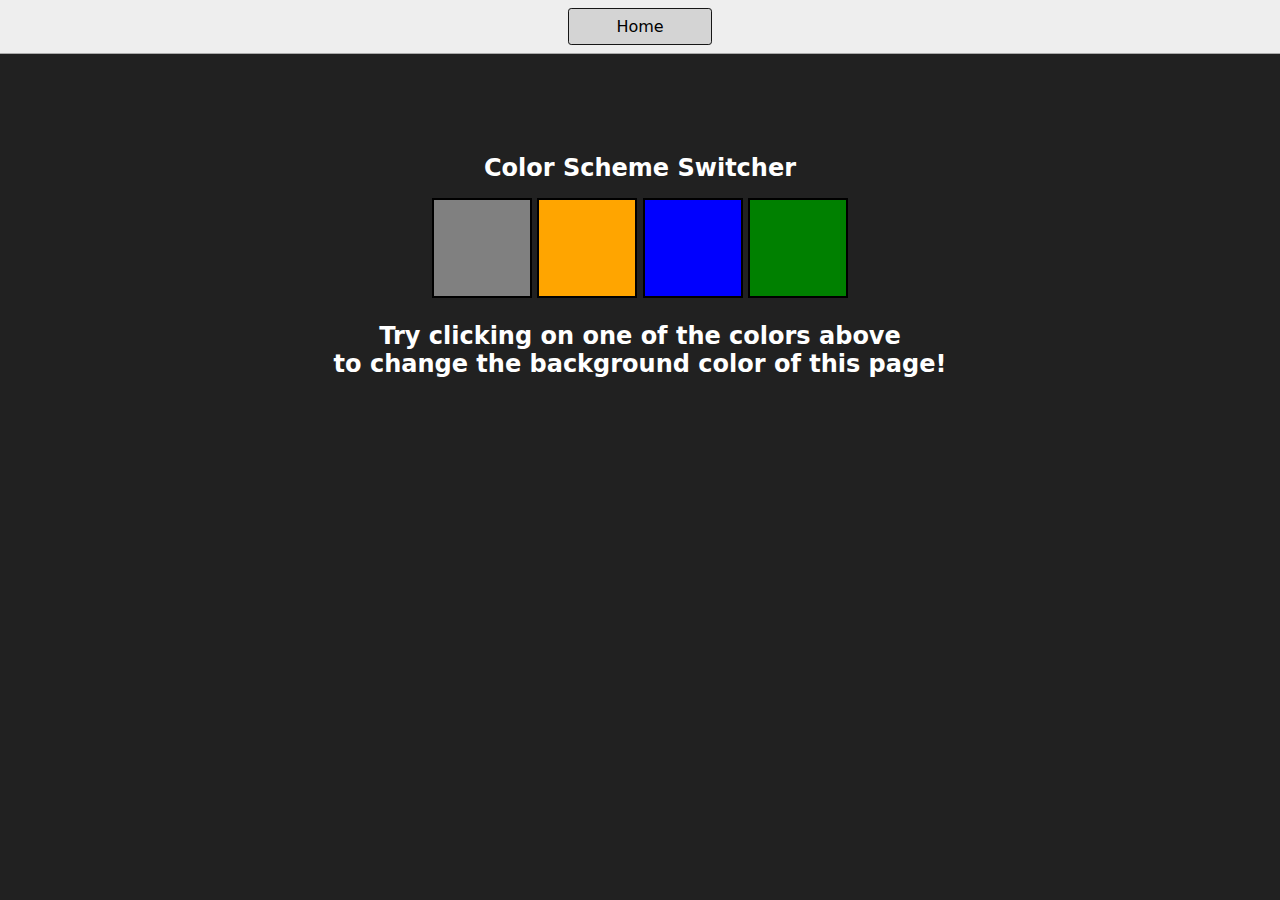
<file: 1-colorChanger/index.html>
<!DOCTYPE html>
<html lang="en">
  <head>
    <meta charset="UTF-8" />
    <meta name="viewport" content="width=device-width, initial-scale=1.0" />
    <meta http-equiv="X-UA-Compatible" content="ie=edge" />
    <link rel="stylesheet" href="style.css" />
    <link rel="stylesheet" href="../styles.css" />
    <title>JavaScript Background Color Switcher</title>
  </head>

  <body style="background-color: #212121; color: white;">
    <nav>
      <a href="/" aria-current="page">Home</a>
    </nav>
    <div class="canvas">
      <h1>Color Scheme Switcher</h1>
      <span class="button" id="grey"></span>
      <span class="button" id="orange"></span>
      <span class="button" id="blue"></span>
      <span class="button" id="green"></span>
      <h2>
        Try clicking on one of the colors above
        <span>to change the background color of this page!</span>
      </h2>
    </div>
    <script src="sc.js"></script>
  </body>
</html>
</file>
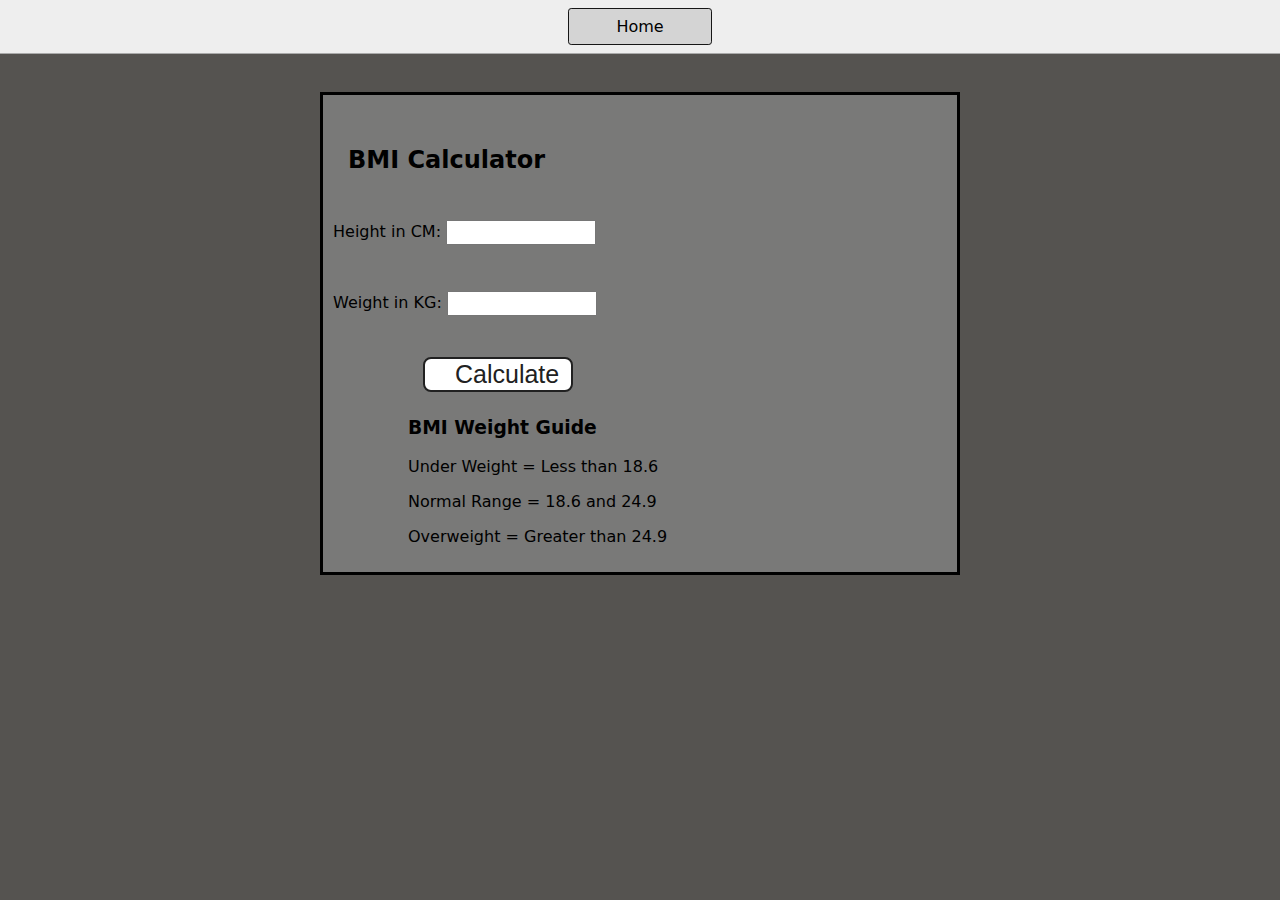
<file: 2-BMICalculator/index.html>
<!DOCTYPE html>
<html lang="en">
  <head>
    <meta charset="UTF-8" />
    <meta name="viewport" content="width=device-width, initial-scale=1.0" />
    <meta http-equiv="X-UA-Compatible" content="ie=edge" />
    <link rel="stylesheet" href="style2.css" />
    <link rel="stylesheet" href="../styles.css" />
    <title>BMI Calculator</title>
  </head>
  <body style="background-color:rgb(85, 83, 80);">
    <nav>
      <a href="/" aria-current="page">Home</a>
    </nav>
    <br>
    <br>
    <div class="container">
      <h1>BMI Calculator</h1>
      <form>
        <p><label>Height in CM: </label><input type="text" id="height" /></p>
        <p><label>Weight in KG: </label><input type="text" id="weight" /></p>
        <button>Calculate</button>
        <div id="results"></div>
        <div id="weight-guide">
          <h3>BMI Weight Guide</h3>
          <p>Under Weight = Less than 18.6</p>
          <p>Normal Range = 18.6 and 24.9</p>
          <p>Overweight = Greater than 24.9</p>
        </div>
      </form>
    </div>
  </body>
  <script src="sc.js"></script>
</html>
</file>
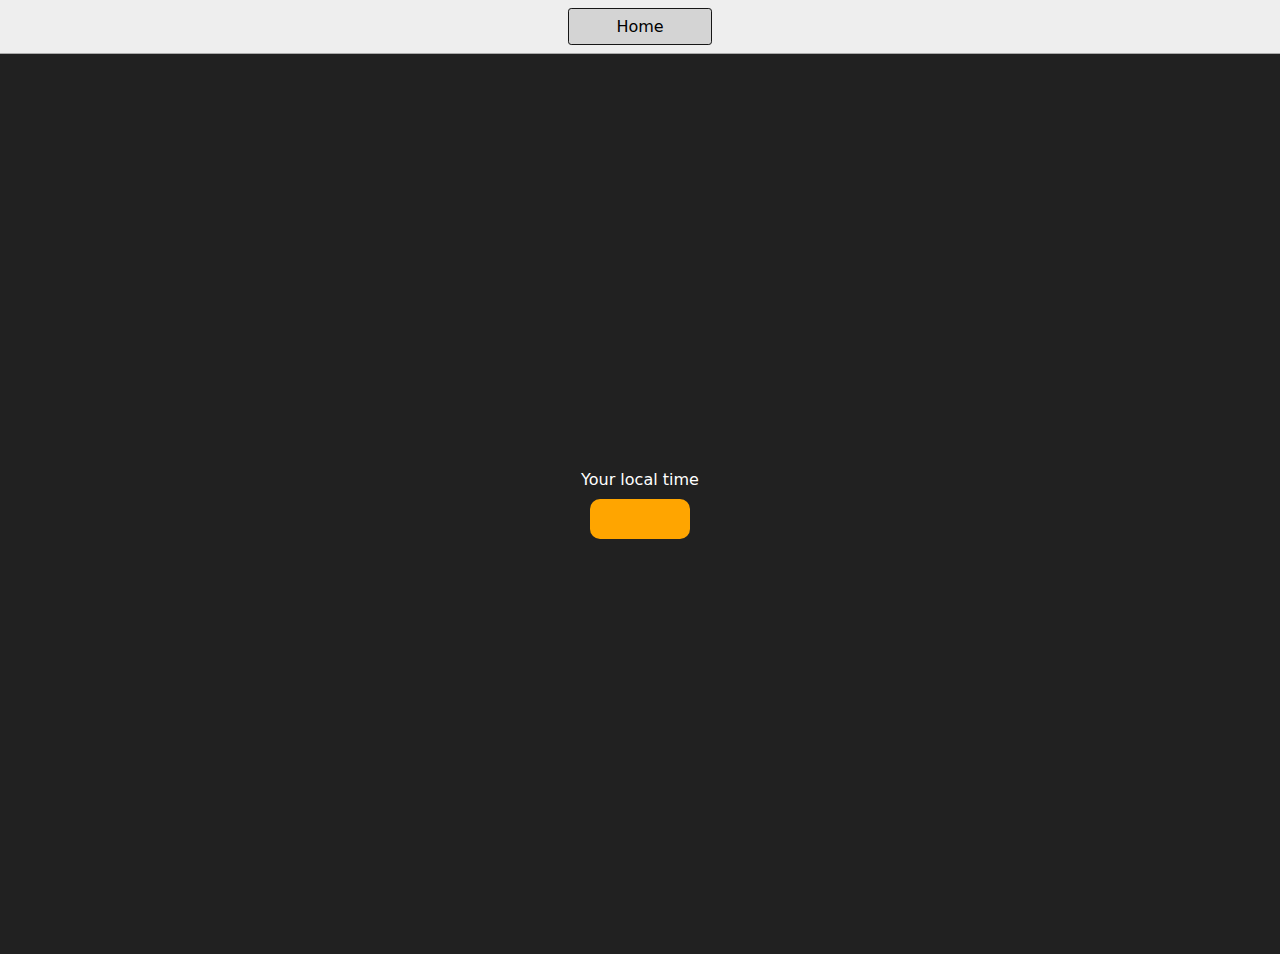
<file: 3-DigitalClock/index.html>
<!DOCTYPE html>
<html lang="en">
  <head>
    <meta charset="UTF-8" />
    <meta name="viewport" content="width=device-width, initial-scale=1.0" />
    <meta http-equiv="X-UA-Compatible" content="ie=edge" />
    <link rel="stylesheet" type="text/css" href="../styles.css" />
    <title>Your Local Time</title>
    <style>
      body {
        background-color: #212121;
        color: #fff;
      }
      .center {
        display: flex;
        height: 100vh;
        justify-content: center;
        align-items: center;
        flex-direction: column;
      }
      #clock {
        font-size: 40px;
        background-color: orange;
        padding: 20px 50px;
        margin-top: 10px;
        border-radius: 10px;
      }
    </style>
  </head>
  <body>
    <nav>
      <a href="/" aria-current="page">Home</a>
    </nav>
    <div class="center">
      <div id="banner"><span>Your local time</span></div>
      <div id="clock"></div>
    </div>
    <script src="script.js"></script>
  </body>
</html>
</file>
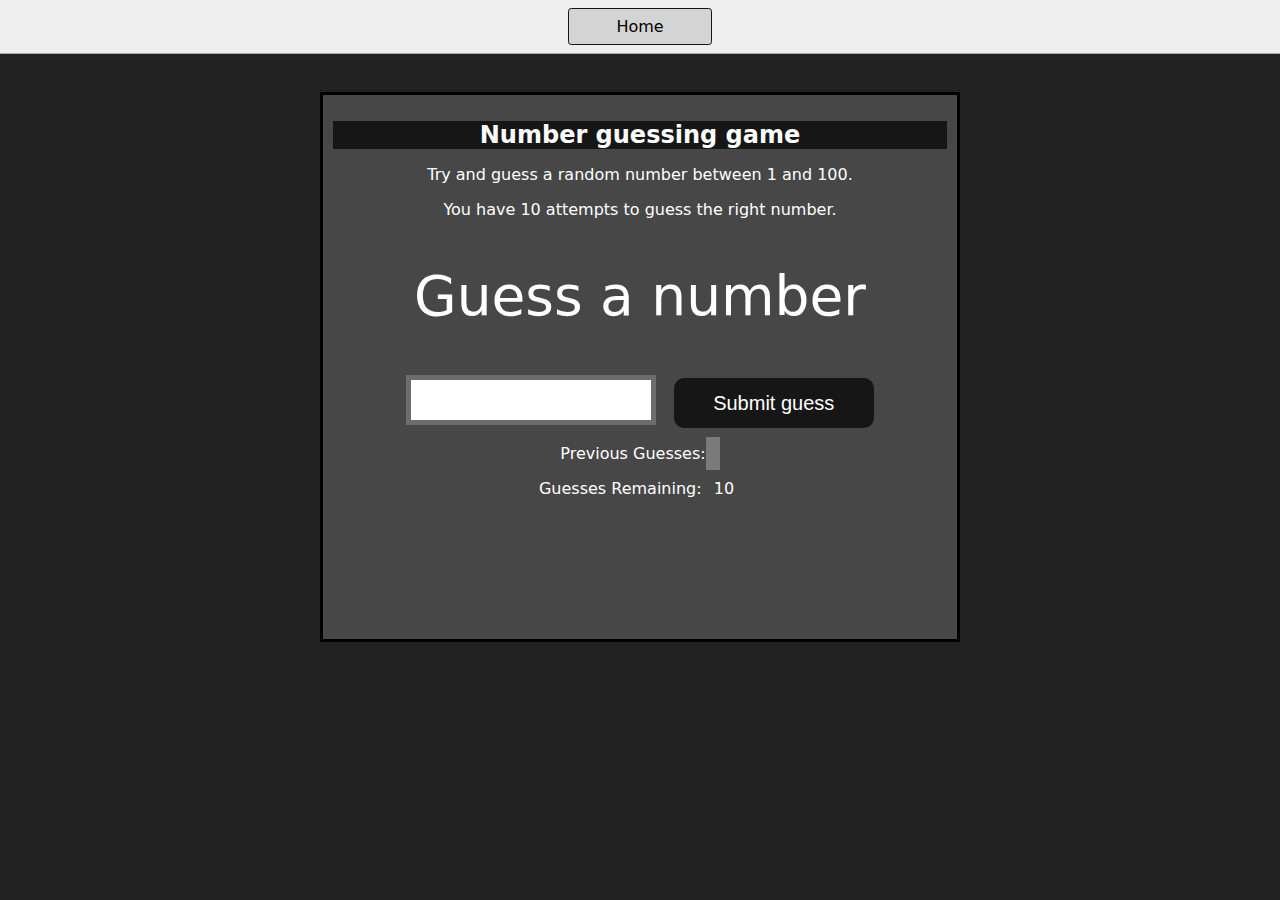
<file: 4-GuessTheNumber/index.html>
<!DOCTYPE html>
<html lang="en">
<head>
    <meta charset="UTF-8">
    <meta name="viewport" content="width=device-width, initial-scale=1.0">
    <meta http-equiv="X-UA-Compatible" content="ie=edge">
    <title>Number Guessing Game</title>
    <link rel="stylesheet" href="style.css">
    <link rel="stylesheet" href="../styles.css">
</head>
<body style="background-color:#212121; color:#fff;">
  <nav>
    <a href="/" aria-current="page">Home</a>
  </nav>
    <br><br>
    <div id="wrapper">
      <h1>Number guessing game</h1>
    <p>Try and guess a random number between 1 and 100.</p>
    <p>You have 10 attempts to guess the right number.</p>
    </br>
        <form class="form">
            <label2 for="guessField" id="guess">Guess a number</label>
            <input type="text" id="guessField" class="guessField">
            <input type="submit" id="subt" value="Submit guess" class="guessSubmit">
        </form>

        <div class="resultParas">
            <p >Previous Guesses: <span class="guesses"></span></p>
            <p >Guesses Remaining: <span class="lastResult">10</span></p>
            <p class="lowOrHi"></p>
        </div>
    </div>
    <script src="script.js"></script>
</body>
</html>
</file>
<file: 1-colorChanger/style.css>
html {
    margin: 0;
  }
  
  span {
    display: block;
  }
  .canvas {
    margin: 100px auto 100px;
    width: 80%;
    text-align: center;
  }
  
  .button {
    width: 100px;
    height: 100px;
    border: solid black 2px;
    display: inline-block;
  }
  
  #grey {
    background: grey;
  }
  
  #orange {
    background: orange;
  }
  #blue {
    background: blue;
  }
  #green {
    background: green;
  }
</file>
<file: styles.css>
* {
    box-sizing: border-box;
  }
  
  body {
    margin: 0;
    font-family: system-ui, sans-serif;
    color: black;
    background-color: white;
  }
  
  nav {
    display: flex;
    flex-wrap: wrap;
    align-items: center;
    justify-content: center;
    padding: 0.5rem;
    gap: 0.5rem;
    border-bottom: solid 1px #aaa;
    background-color: #eee;
  }
  
  nav a {
    display: inline-block;
    min-width: 9rem;
    padding: 0.5rem;
    border-radius: 0.2rem;
    border: solid 1px rgb(22, 22, 22);
    text-align: center;
    text-decoration: none;
    color: #1b1b1b;
  }
  
  nav a[aria-current='page'] {
    color: #000;
    background-color: #d4d4d4;
  }
  
  main {
    padding: 1rem;
  }
  
  h1 {
    font-weight: bold;
    font-size: 1.5rem;
  }
  
  .projects {
    display: flex;
    flex-direction: column;
  }
  
  .project-link {
    background-color: #fff;
    padding: 10px 30px;
    border-radius: 8px;
    color: #212121;
    text-decoration: none;
    border: 2px solid #212121;
    margin-top: 5px;
  }
</file>
<file: 2-BMICalculator/style2.css>
.container {
    background-color: #797978;
      margin: auto;
      /* padding-top: 5%; */
      width: 50%;
      padding: 10px;
      border: 3px solid black;
  }
  #height,
  #weight {
    width: 150px;
    height: 25px;
    margin-top: 30px;
  }
  
  #weight-guide {
    margin-left: 75px;
    margin-top: 25px;
  }
  
  #results {
    font-size: 35px;
    margin-left: 90px;
    margin-top: 20px;
    color: rgb(241, 241, 241);
  }
  
  button {
    width: 150px;
    height: 35px;
    margin-left: 90px;
    margin-top: 25px;
    background-color: #fff;
    padding: 1px 30px;
    border-radius: 8px;
    color: #212121;
    text-decoration: none;
    border: 2px solid #212121;
  
    font-size: 25px;
  }
  
  h1 {
    padding-left: 15px;
    padding-top: 25px;
    
  }
</file>
<file: 4-GuessTheNumber/style.css>
html {
    font-family: sans-serif;
  }
  
  body {
    /* width: 300px;
    max-width: 750px;
    min-width: 480px; */
    margin: 0 auto;  
    background-color: #212121;
  }
  
  .lastResult {
    color: white;
    padding: 7px;
  }
  
  .guesses {
    color: white;
    padding: 7px;
  }
  
  button {
    background-color: #141414;
    color: #fff;
    width: 250px;
    height: 50px;
    border-radius: 25px;
    font-size: 30px;
    border-style: none;
    margin-top: 30px;
    /* margin-left: 50px; */
  }
  
  #subt {
    background-color: #161616;
    color: #ffffff;
    width: 200px;
    height: 50px;
    border-radius: 10px;
    font-size: 20px;
    border-style: none;
    margin-top: 50px;
    /* margin-left: 75px; */
  }
  
  #guessField {
    color: #000;
    width: 250px;
    height: 50px;
    font-size: 30px;
    border-style: none;
    margin-top: 25px;
  
    /* margin-left: 50px; */
    border: 5px solid #6c6d6d;
    text-align: center;
  }
  
  #guess {
    font-size: 55px;
    /* margin-left: 90px; */
    margin-top: 120px;
    color: #fff;
  }
  
  .guesses {
    background-color: #7a7a7a;
  }
  
  #wrapper {
    box-sizing: border-box;
    text-align: center;
    width: 450px;
    height: 550px;
    background-color: #474747;
    color: #fff;
    font-size: 25px;

    margin: auto;
    /* padding-top: 5%; */
    width: 50%;
    padding: 10px;
    border: 3px solid black;
  }
  
  h1 {
    background-color: #161616;
  
    color: #fff;
    text-align: center;
  }
  
  p {
    font-size: 16px;
    text-align: center;
  }
</file>
